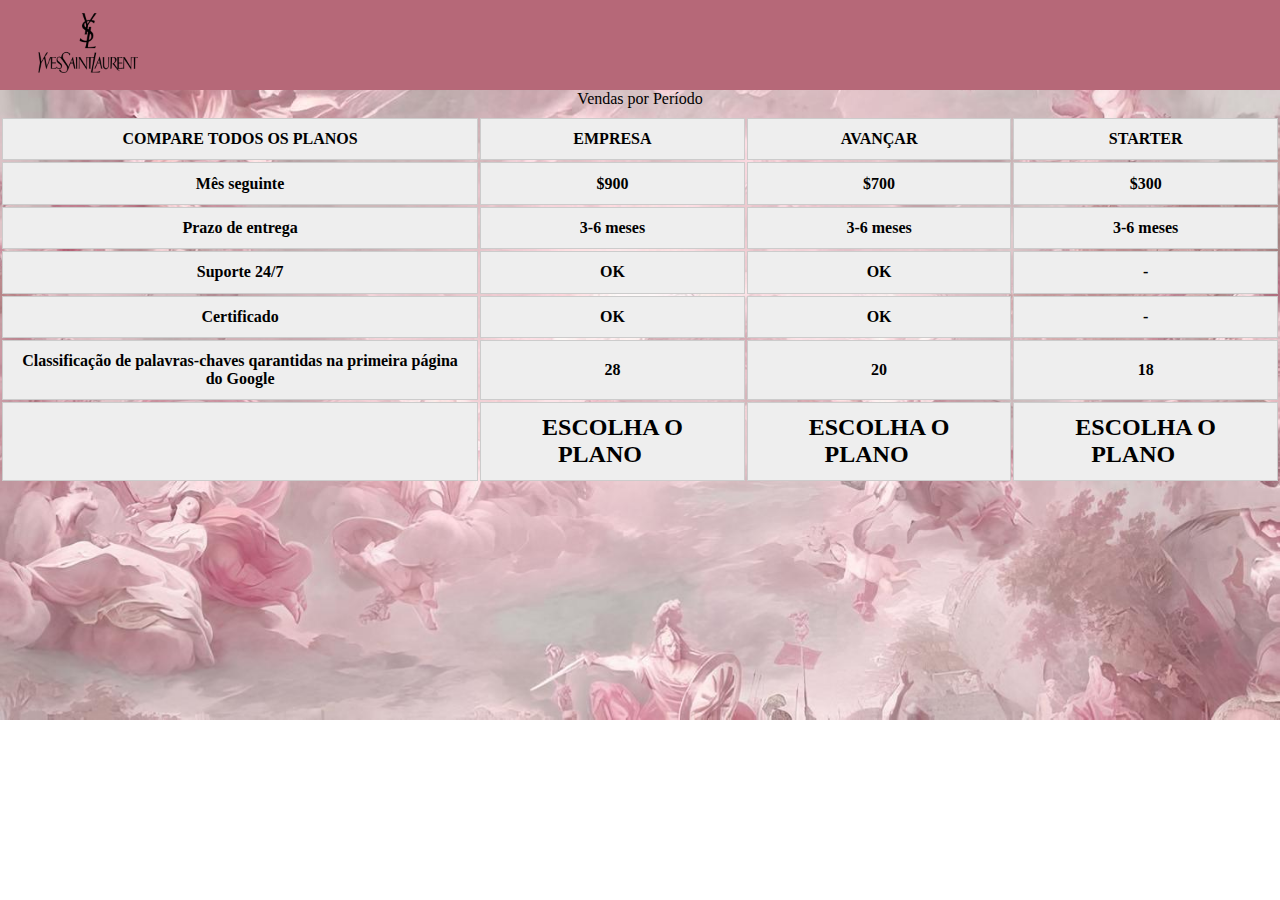
<file: prjEx.Somativo/index.html>
<!DOCTYPE html>
<html lang="pt-br">

<head>
    <meta charset="UTF-8">
    <meta name="viewport" content="width=device-width, initial-scale=1.0">
    <title>Linguagem de Marcação</title>
    <link rel="stylesheet" href="../prjMeu-Site/css/style.css">
</head>
<body>
    <nav class="menu">
        <section class="logo">
            <img src="img/Logo.png">
        </section>
    
    </nav>
    <section class="titulo"> 
        <caption>Vendas por Período</caption>
    </section>
    <section class="tab">
    <table>
        <th>COMPARE TODOS OS PLANOS</th>
        <th>EMPRESA</th>
        <th>AVANÇAR</th>
        <th>STARTER</th>
        <tr>
            <td class="primeira">Mês seguinte</td>
            <td>$900</td>
            <td class="central">$700</td>
            <td>$300</td>
        </tr>
        <tr>
            <td class="primeira">Prazo de entrega</td>
            <td>3-6 meses</td>
            <td class="central">3-6 meses</td>
            <td>3-6 meses</td>
        </tr>
        <tr>
            <td class="primeira">Suporte 24/7</td>
            <td>OK</td>
            <td class="central">OK</td>
            <td>-</td>
        </tr>
        <tr>
            <td class="primeira">Certificado</td>
            <td>OK</td>
            <td class="central">OK</td>
            <td>-</td>
        </tr>
        <tr>
            <td class="primeira">Classificação de palavras-chaves qarantidas na primeira página do Google</td>
            <td>28</td>
            <td class="central">20</td>
            <td>18</td>
        </tr>
        <tr>
            <td></td>
            <td>
                <a href="">ESCOLHA O PLANO</a>
            </td>
            <td class="central">
                <a href="" class="red">ESCOLHA O PLANO</a>
            </td>
            <td>
                <a href="">ESCOLHA O PLANO</a>
            </td>
        </tr>
    </table>
</body>

</html>
</file>
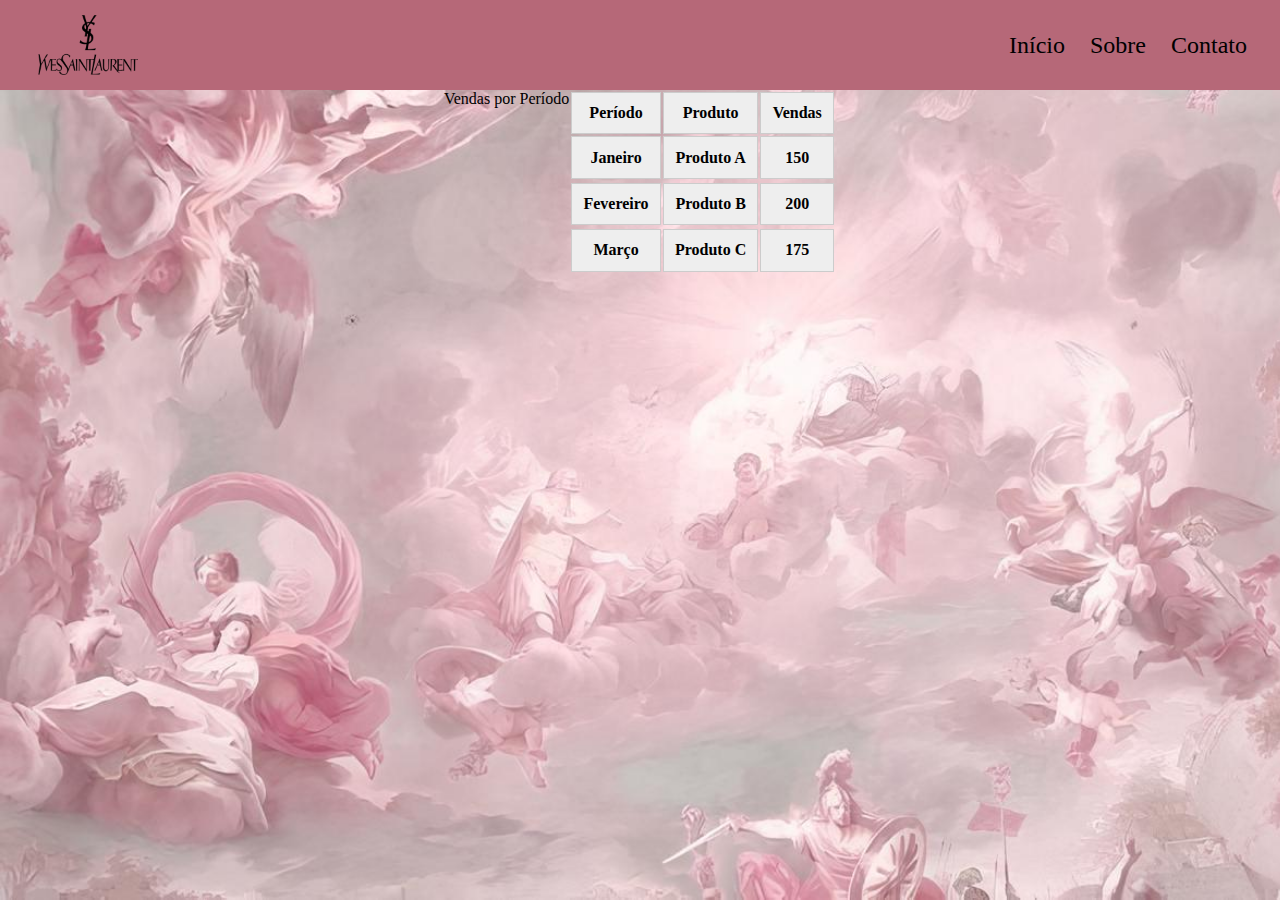
<file: prjMeu-Site/index.html>
<!DOCTYPE <html>
<html lang="pt-br">

<head>
    <meta charset="UTF-8">
    <meta name="viewport" content="width=device-width, initial-scale=1.0">
    <title>Linguagem de Marcação</title>
    <link rel="stylesheet" href="css/style.css">
</head>
<body>
    <nav class="menu">
        <section class="logo">
            <img src="img/Logo.png" alt="Chapeu">
        </section>
        <ul>
            <li> <a href="#inicio"> Início</a></li>
            <li> <a href="../PRJ.manga/site de manga/weebs.html"> Sobre</a></li>
            <li> <a href="#contato"> Contato</a></li>
        </ul>
    </nav>
    <section class="tab">
        <caption>Vendas por Período</caption>
        <table border="0">
            <thead>
                <tr>
                    <th>Período</th>
                    <th>Produto</th>
                    <th>Vendas</th>
                </tr>
            </thead>
            <tbody>
                <tr>
                    <td>Janeiro</td>
                    <td>Produto A</td>
                    <td>150</td>
                </tr>
                <tr></tr>
                    <td>Fevereiro</td>
                    <td>Produto B</td>
                    <td>200</td>
                </tr>
                <tr></tr>
                    <td>Março</td>
                    <td>Produto C</td>
                    <td>175</td>
                </tr>
            </tbody>
        </table>
    </section>
</body>

</html>
</file>
<file: prjMeu-Site/css/style.css>
* {
    margin: 0%;
    padding: 0%;
    box-sizing: border-box;
}

body{
    background-image: url(../img/fundo.jpg);
    background-repeat: no-repeat ;
    background-size: cover;
    align-items: center;
}

a{
    text-decoration: none;
    color:black;
    font-size: 1.3rem;
    margin-right: 25px;
    font-size: 1.5rem;
}

img{
    max-width: 100%;
}

ul{
    list-style: none;
    display: flex;
}
.titulo{
    width: 100%;
    margin-bottom: .5em;
    table-layout: fixed;
    display:flex;
    justify-content: center;

}
.menu {
    background-color: #b66878;
    width: 100%;
    height: 90px;
    display: flex;
    justify-content: space-between;
    padding: 8px;
    align-items: center;
}

.logo{
    width: 100px;
    margin-left: 30px;
}

td,
th {
    padding: .7em;
    margin: 0;
    border:1px solid #ccc;
    text-align: center;
}

th{
    background-color: #eee;
}

td {
    font-weight: bold;
    background-color: #eee;
}

.tab {
    width: 100%;
    margin-bottom: .5em;
    table-layout: fixed;
    display:flex;
    justify-content: center;
}

@media screen and (max-width:599px) {
    .menu {
        visibility: hidden;
    }
}
</file>
